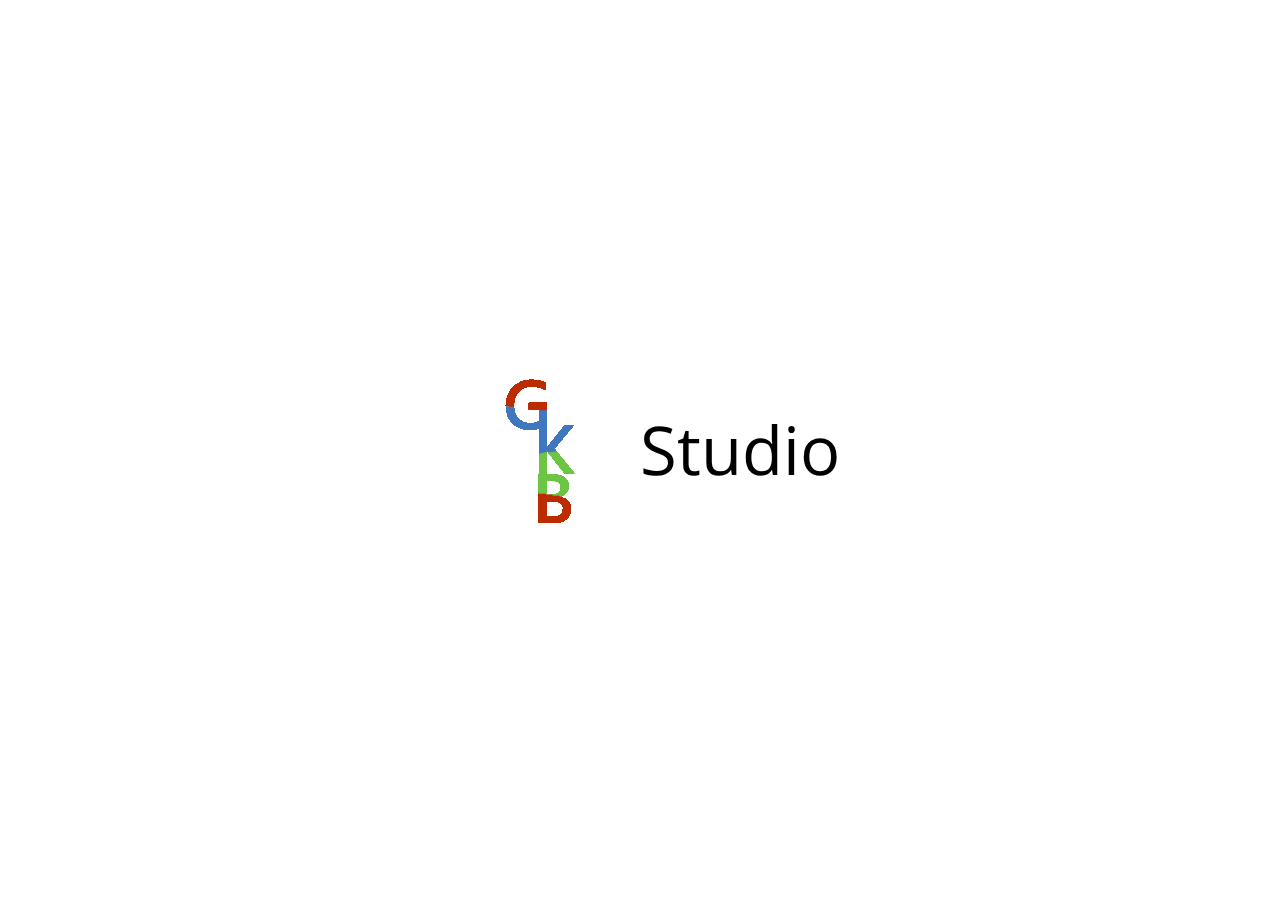
<file: index.htm>
<html>

<head>
<meta content="text/html; charset=utf-8" http-equiv="Content-Type" />
<meta name="viewport" content="width=device-width, initial-scale=1.0">

<title>UL - GKB Studio</title>

<style>
	.use-flexbox{
		display:flex;
		align-items:center;
		justify-content:center;
		width:100%;
		height:100%;
	}
	
	.image{
		height:200px;
		line-height:200px;
		background-image:url('[data-uri]');
		background-repeat: no-repeat; 
	}
</style>

<link href="https://fonts.googleapis.com/css?family=Open+Sans" rel="stylesheet">
<link href="favicon.ico" rel="shortcut icon" type="image/ico" />

<script>
  (function(i,s,o,g,r,a,m){i['GoogleAnalyticsObject']=r;i[r]=i[r]||function(){
  (i[r].q=i[r].q||[]).push(arguments)},i[r].l=1*new Date();a=s.createElement(o),
  m=s.getElementsByTagName(o)[0];a.async=1;a.src=g;m.parentNode.insertBefore(a,m)
  })(window,document,'script','https://www.google-analytics.com/analytics.js','ga');

  ga('create', 'UA-54046944-2', 'auto');
  ga('send', 'pageview');

</script>

</head>

<body>
	<div class="use-flexbox">
		<div class="image">
			<span style="font-size: 50pt;font-family: 'Open Sans', sans-serif;margin-left: 200px;">Studio</span>
		</div>
	</div>
</body>

</html>
</file>
